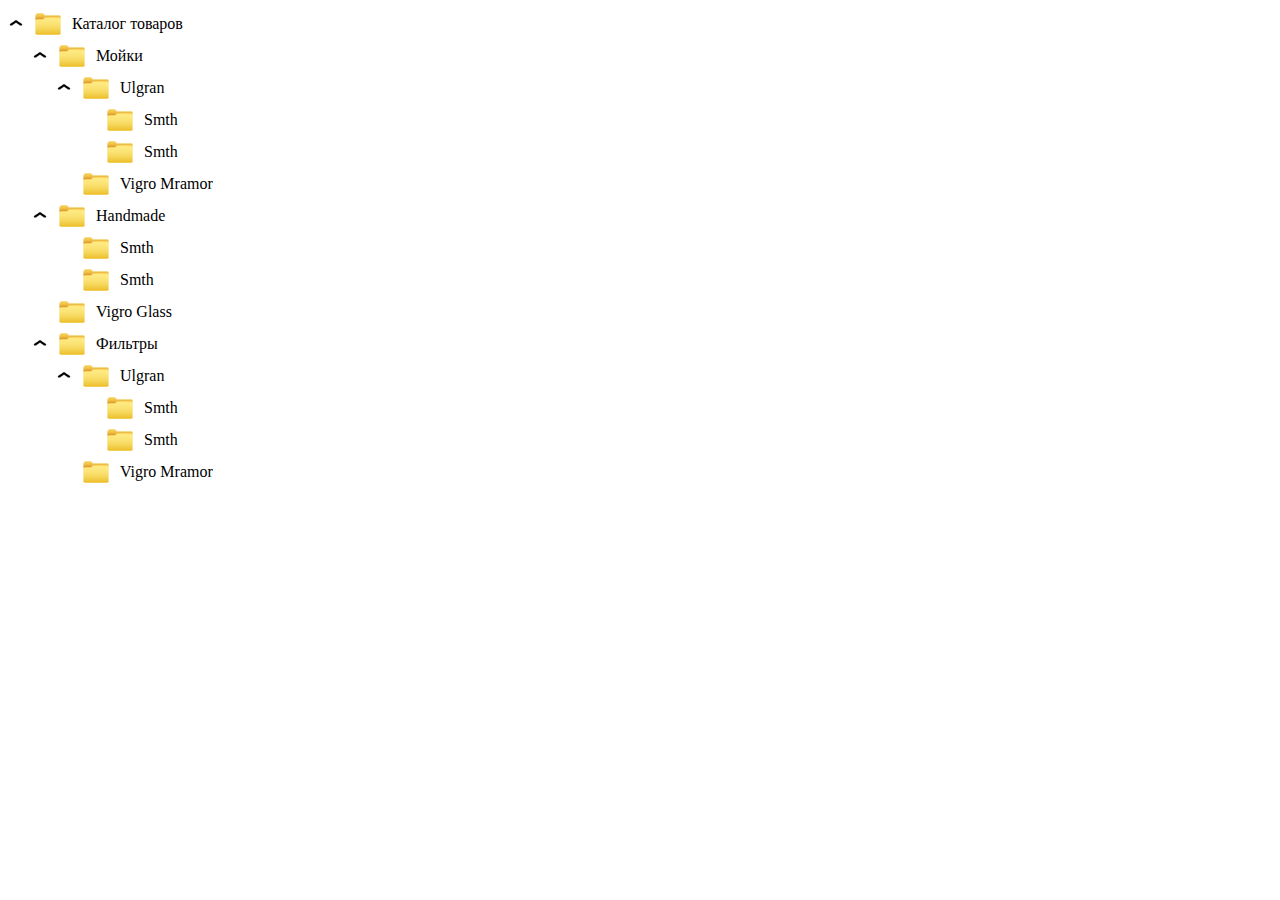
<file: lesson9/index.html>
<!DOCTYPE html>
<html lang="en">

<head>
    <meta charset="UTF-8">
    <title>List Item</title>
    <link rel="stylesheet" href="style.css">
</head>

<body>
    <div class="list-items" id="list-items">
        <!-- <div class="list-item list-item_open" data-parent>
        <div class="list-item__inner">
            <img class="list-item__arrow" src="img/chevron-down.png" alt="chevron-down" data-open>
            <img class="list-item__folder" src="img/folder.png" alt="folder">
            <span>Каталог товаров</span>
        </div>
        <div class="list-item__items">
            <div class="list-item list-item_open" data-parent>
                <div class="list-item__inner">
                    <img class="list-item__arrow" src="img/chevron-down.png" alt="chevron-down" data-open>
                    <img class="list-item__folder" src="img/folder.png" alt="folder">
                    <span>Мойки</span>
                </div>
                <div class="list-item__items">
                    <div class="list-item list-item_open" data-parent>
                        <div class="list-item__inner">
                            <img class="list-item__arrow" src="img/chevron-down.png" alt="chevron-down" data-open>
                            <img class="list-item__folder" src="img/folder.png" alt="folder">
                            <span>Мойка 1</span>
                        </div>
                        <div class="list-item__items">

                        </div>
                    </div>
                </div>
            </div>
        </div>
        <div class="list-item__items">
            <div class="list-item list-item_open" data-parent>
                <div class="list-item__inner">
                    <img class="list-item__arrow" src="img/chevron-down.png" alt="chevron-down" data-open>
                    <img class="list-item__folder" src="img/folder.png" alt="folder">
                    <span>Фильтры</span>
                </div>
                <div class="list-item__items">
                    <div class="list-item list-item_open" data-parent>
                        <div class="list-item__inner">
                            <img class="list-item__arrow" src="img/chevron-down.png" alt="chevron-down" >
                            <img class="list-item__folder" src="img/folder.png" alt="folder">
                            <span>Фильтр 1</span>
                        </div>
                        <div class="list-item__items">

                        </div>
                    </div>
                </div>
            </div>
        </div>
    </div> -->
    </div>
    <script type="module" src="script.js"></script>
</body>

</html>
</file>
<file: lesson9/style.css>
.list-item {
  font-size: 16px;
}

.list-item__inner {
  display: flex;
  align-items: center;
  gap: 0.5em;
}

.list-item__items {
  padding-left: 1.5em;
  display: none;
}

.list-item__arrow {
  width: 1em;
  height: 1em;
  cursor: pointer;
}

.list-item__folder {
  width: 2em;
}

.list-item_open>.list-item__items {
  display: block;
}

.list-item_open>.list-item__inner .list-item__arrow {
  transform: rotate(180deg);
}

.list-item_close {
  display: none;
}

/*# sourceMappingURL=style.css.map */
</file>
